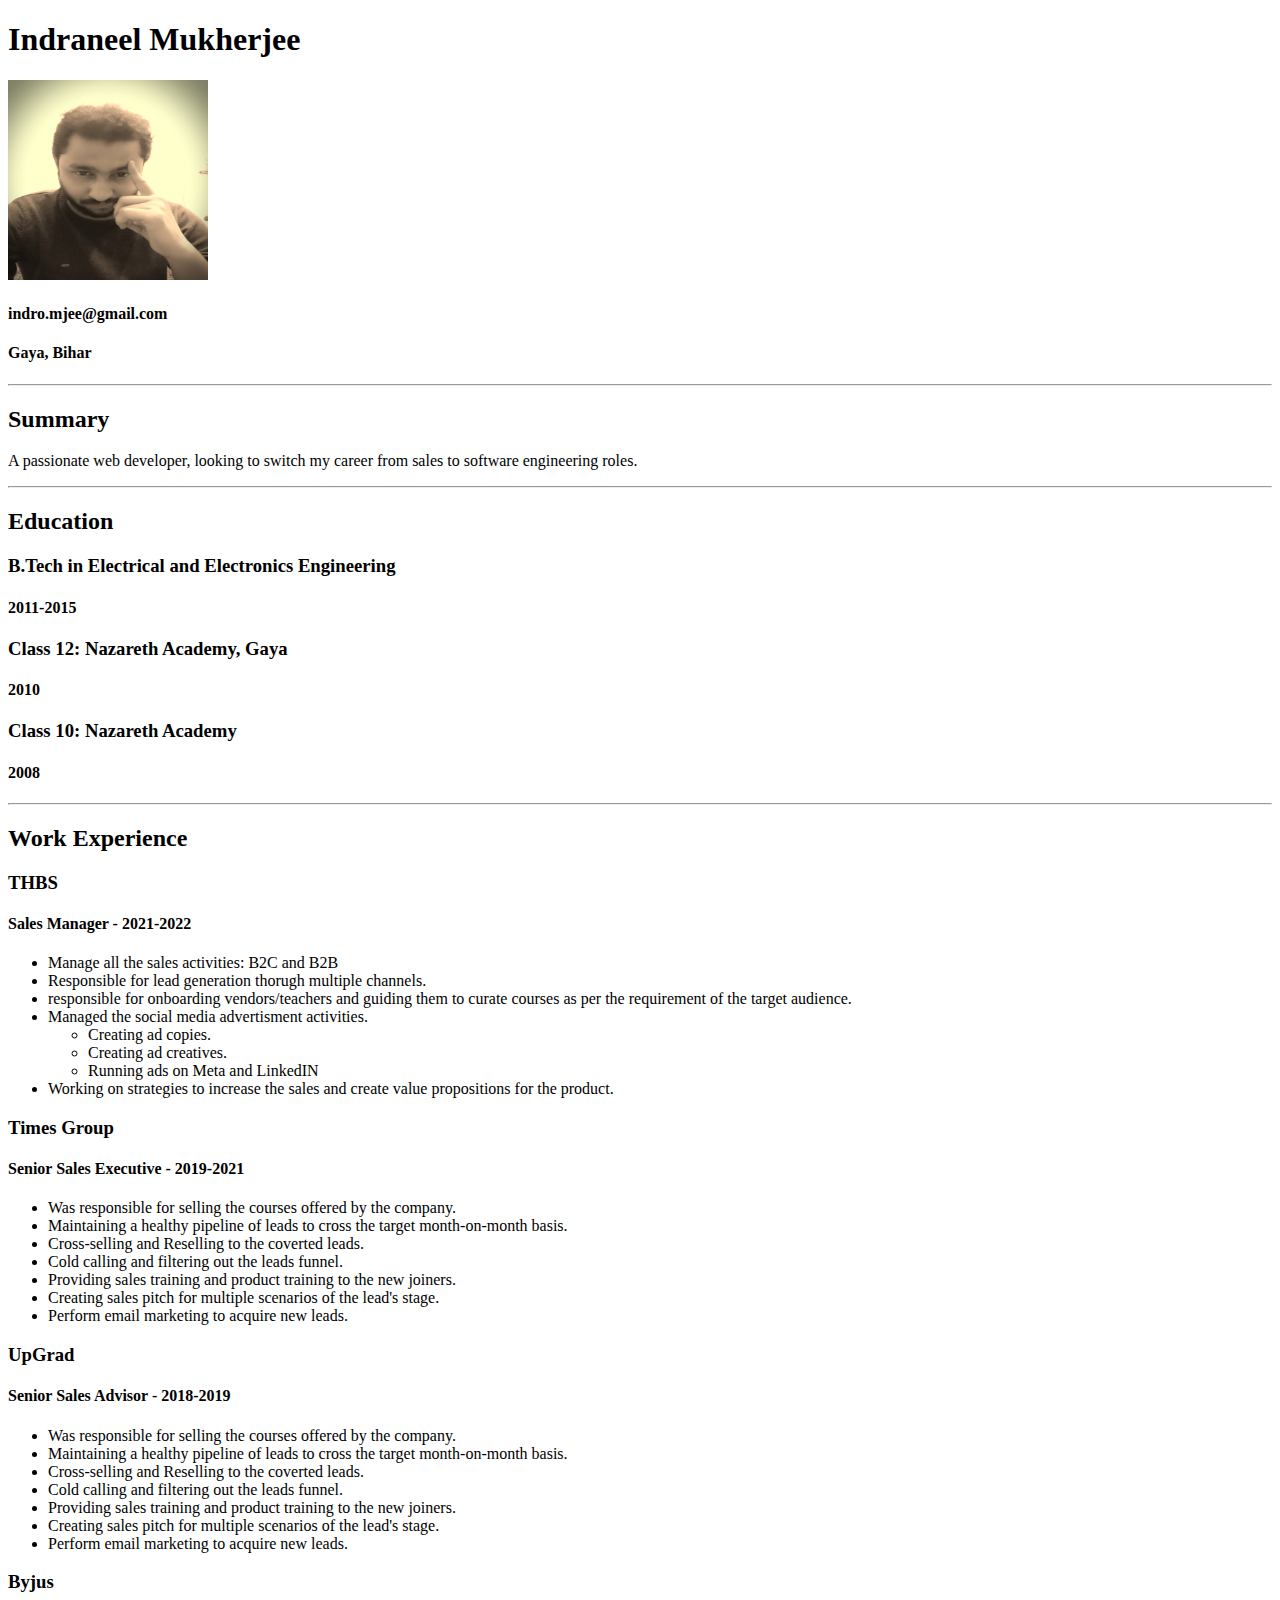
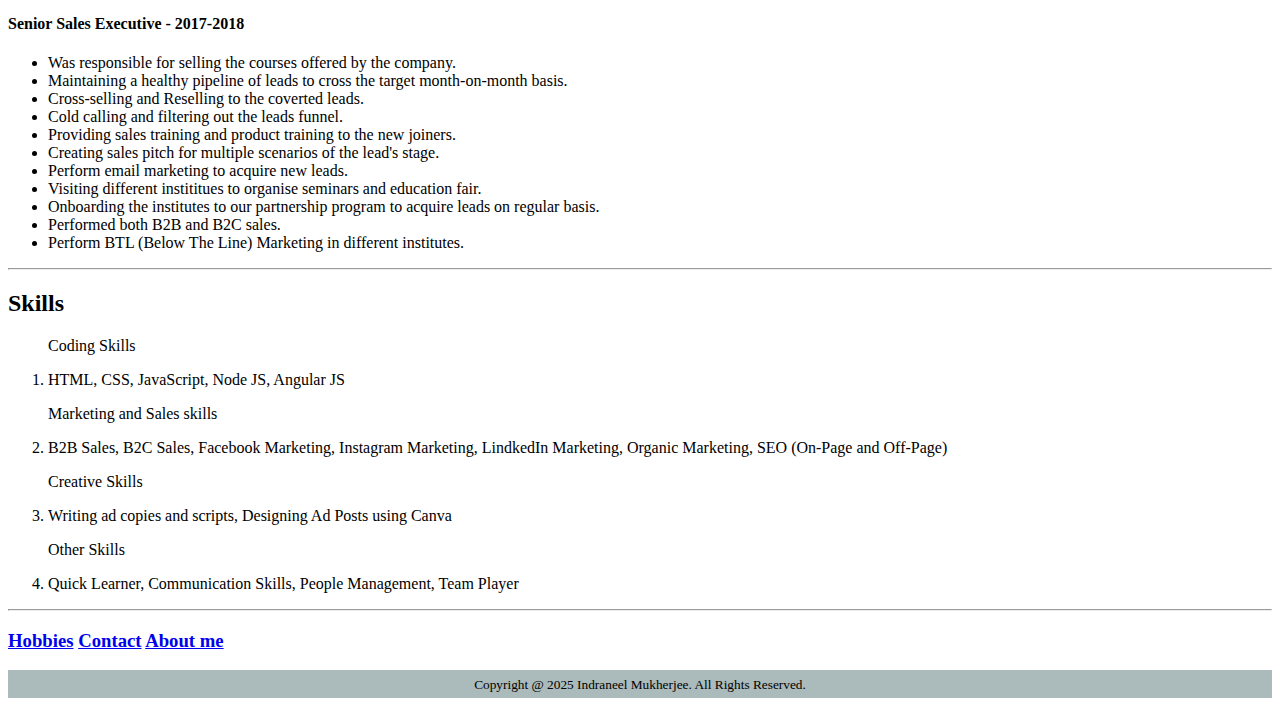
<file: index.html>
<!DOCTYPE html>
<html lang="en">
<head>
    <meta charset="UTF-8">
    <meta name="viewport" content="width=device-width, initial-scale=1.0">
    <link
        rel="stylesheet"
        href="./Stylesheet.css"
    />
    <title>My Resume</title>
</head>
<body>
    <h1>Indraneel Mukherjee</h1>
    <img src="./JVNY6419.JPG" alt="profile picture" width="200" height="200"/>
    <h4>indro.mjee@gmail.com</h4>
    <h4>Gaya, Bihar</h4>
    <hr/>
    <h2>Summary</h2>
    <p>
        A passionate web developer, looking to switch my career from sales to software engineering 
        roles. 
    </p>
    <hr/>
    <h2>Education</h2>
    <h3>B.Tech in Electrical and Electronics Engineering</h3>
    <h4>2011-2015</h4>
    <h3>Class 12: Nazareth Academy, Gaya</h3>
    <h4>2010</h4>
    <h3>Class 10: Nazareth Academy</h3>
    <h4>2008</h4>
    <hr/>
    <h2>Work Experience</h2>
    <h3>THBS</h3>
    <h4>Sales Manager - 2021-2022</h4>
    <p>
        <ul>
            <li>Manage all the sales activities: B2C and B2B</li>
            <li>Responsible for lead generation thorugh multiple channels.</li>
            <li>responsible for onboarding vendors/teachers and guiding them to curate courses 
                as per the requirement of the target audience.
            </li>
            <li>Managed the social media advertisment activities.
                <ul>
                    <li>Creating ad copies.</li>
                    <li>Creating ad creatives.</li>
                    <li>Running ads on Meta and LinkedIN</li>
                </ul>
            </li>
            <li>Working on strategies to increase the sales and create value propositions
                for the product. 
            </li>
        </ul>
    </p>
    <h3>Times Group</h3>
    <h4>Senior Sales Executive - 2019-2021</h4>
    <p>
        <ul>
            <li>Was responsible for selling the courses offered by the company.</li>
            <li>Maintaining a healthy pipeline of leads to cross the target month-on-month basis.</li>
            <li>Cross-selling and Reselling to the coverted leads.</li>
            <li>Cold calling and filtering out the leads funnel.</li>
            <li>Providing sales training and product training to the new joiners.</li>
            <li>Creating sales pitch for multiple scenarios of the lead's stage.</li>
            <li>Perform email marketing to acquire new leads.</li>
        </ul>
    </p>
    <h3>UpGrad</h3>
    <h4>Senior Sales Advisor - 2018-2019</h4>
    <p>
        <ul>
            <li>Was responsible for selling the courses offered by the company.</li>
            <li>Maintaining a healthy pipeline of leads to cross the target month-on-month basis.</li>
            <li>Cross-selling and Reselling to the coverted leads.</li>
            <li>Cold calling and filtering out the leads funnel.</li>
            <li>Providing sales training and product training to the new joiners.</li>
            <li>Creating sales pitch for multiple scenarios of the lead's stage.</li>
            <li>Perform email marketing to acquire new leads.</li>
        </ul>
    </p>
    <h3>Byjus</h3>
    <h4>Senior Sales Executive - 2017-2018</h4>
    <p>
        <ul>
            <li>Was responsible for selling the courses offered by the company.</li>
            <li>Maintaining a healthy pipeline of leads to cross the target month-on-month basis.</li>
            <li>Cross-selling and Reselling to the coverted leads.</li>
            <li>Cold calling and filtering out the leads funnel.</li>
            <li>Providing sales training and product training to the new joiners.</li>
            <li>Creating sales pitch for multiple scenarios of the lead's stage.</li>
            <li>Perform email marketing to acquire new leads.</li>
            <li>Visiting different instititues to organise seminars and education fair.</li>
            <li>Onboarding the institutes to our partnership program to acquire leads on regular basis.</li>
            <li>Performed both B2B and B2C sales.</li>    
            <li>Perform BTL (Below The Line) Marketing in different institutes.</li>  
        </ul>
    </p>
    <hr/>
    <h2>Skills</h2>
    <ol>
      <p>Coding Skills</p>
      <li>HTML, CSS, JavaScript, Node JS, Angular JS</li>
      <p>Marketing and Sales skills</p>
      <li>B2B Sales, B2C Sales, Facebook Marketing, Instagram Marketing, LindkedIn Marketing,
          Organic Marketing, SEO (On-Page and Off-Page)
      </li>
      <p>Creative Skills</p>
      <li>Writing ad copies and scripts, Designing Ad Posts using Canva</li>
      <p> Other Skills</p>
      <li>Quick Learner, Communication Skills, People Management, Team Player</li>
    </ol>
    <hr/>
    <h3>
        <a href="./hobbies.html">Hobbies</a>
        <a href="./contact.html">Contact</a>
        <a href="./aboutme.html">About me</a>
    </h3>
    <footer>
        <small>
            Copyright @ 2025 Indraneel Mukherjee. All Rights Reserved.
        </small>
    </footer>
</body>
</html>
</file>
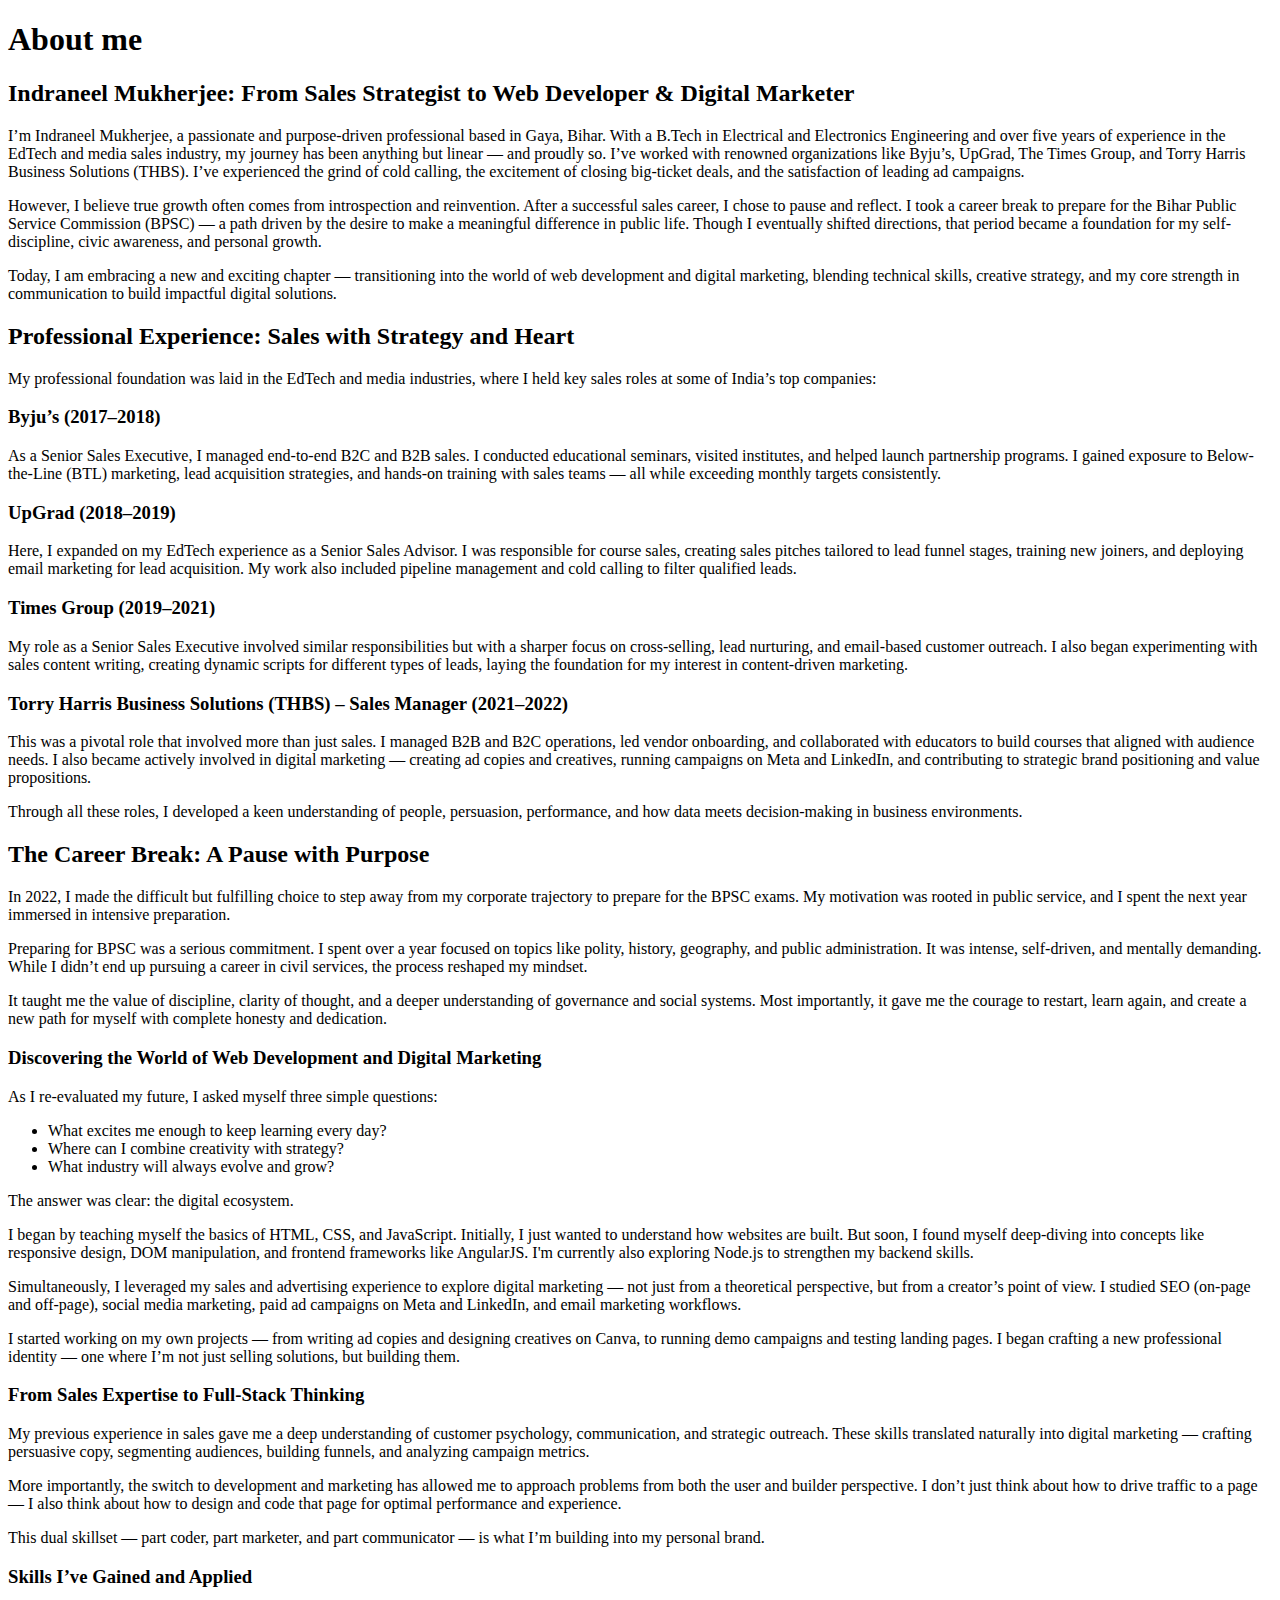
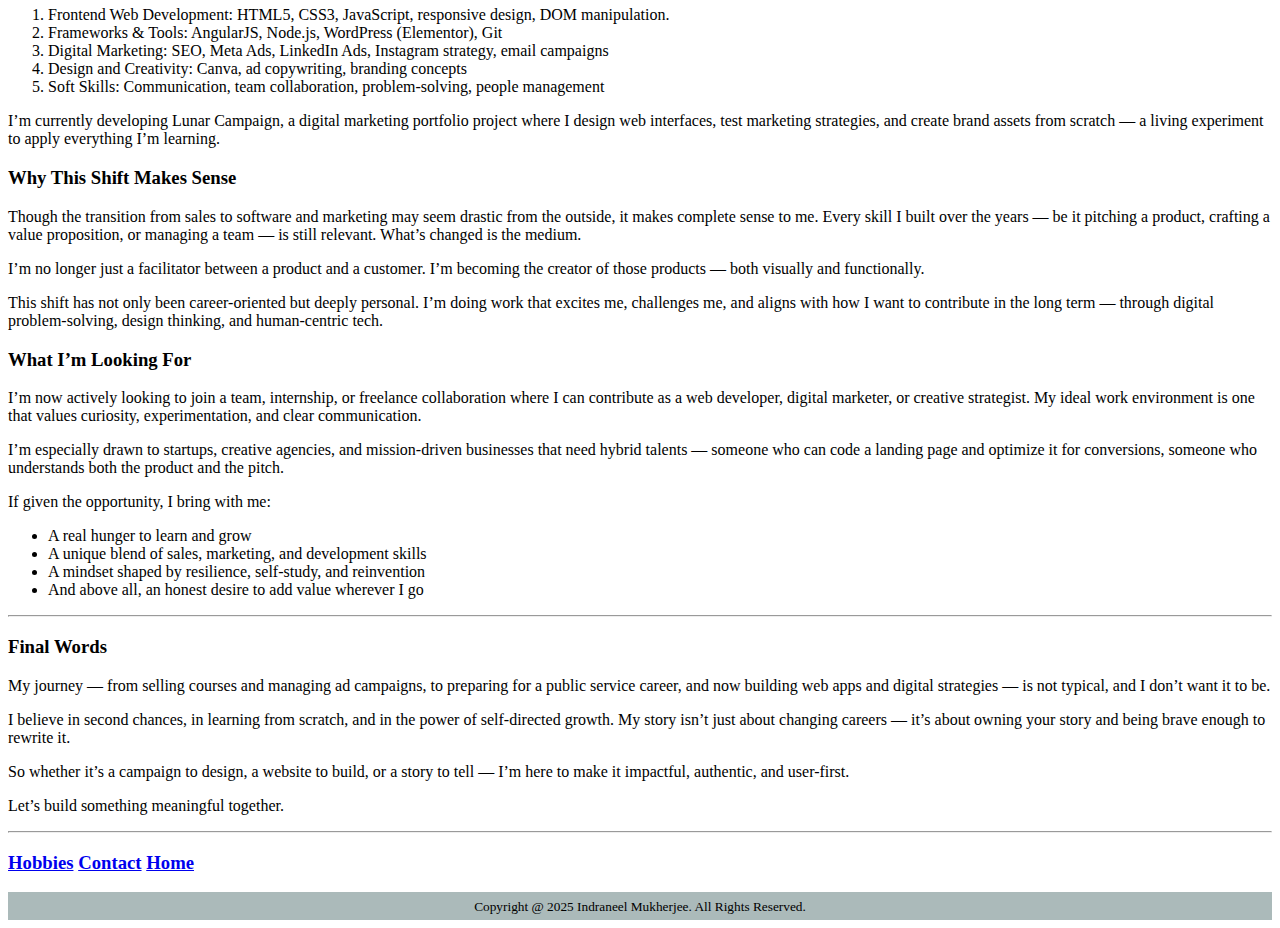
<file: aboutme.html>
<!DOCTYPE html>
<html lang="en">
<head>
    <meta charset="UTF-8">
    <meta name="viewport" content="width=device-width, initial-scale=1.0">
    <link
        rel="stylesheet"
        href="./Stylesheet.css"
    />
    <title>About me</title>
</head>
<body>
    <h1>About me</h1>
        <h2>
            Indraneel Mukherjee: From Sales Strategist to Web Developer & Digital Marketer
        </h2>

    <p>
        I’m Indraneel Mukherjee, a passionate and purpose-driven professional based in Gaya, Bihar. 
        With a B.Tech in Electrical and Electronics Engineering and over five years of experience in the EdTech and media sales industry, 
        my journey has been anything but linear — and proudly so. I’ve worked with renowned organizations like Byju’s, UpGrad, The Times Group,
        and Torry Harris Business Solutions (THBS). I’ve experienced the grind of cold calling, the excitement of closing big-ticket deals, 
        and the satisfaction of leading ad campaigns.
    </p>
    <p>
        However, I believe true growth often comes from introspection and reinvention. After a successful 
        sales career, I chose to pause and reflect. I took a career break to prepare for the 
        Bihar Public Service Commission (BPSC) — a path driven by the desire to make a meaningful 
        difference in public life. Though I eventually shifted directions, that period became a foundation 
        for my self-discipline, civic awareness, and personal growth.
    </p>
    <p>
        Today, I am embracing a new and exciting chapter — transitioning into the world of web development
        and digital marketing, blending technical skills, creative strategy, and my core strength in 
        communication to build impactful digital solutions.
    </p>
    <h2>Professional Experience: Sales with Strategy and Heart</h2>
    <p>
        My professional foundation was laid in the EdTech and media industries, where I held key sales 
        roles at some of India’s top companies:
    </p>
    <p>
        <h3>Byju’s (2017–2018)</h3>
        <p>
            As a Senior Sales Executive, I managed end-to-end B2C and B2B sales. I conducted educational 
            seminars, visited institutes, and helped launch partnership programs. I gained exposure to 
            Below-the-Line (BTL) marketing, lead acquisition strategies, and hands-on training with sales
            teams — all while exceeding monthly targets consistently.
        </p>
        <h3>UpGrad (2018–2019)</h3>
        <p>
            Here, I expanded on my EdTech experience as a Senior Sales Advisor. I was responsible for 
            course sales, creating sales pitches tailored to lead funnel stages, training new joiners, 
            and deploying email marketing for lead acquisition. My work also included pipeline management
            and cold calling to filter qualified leads.
        </p>
        <h3>Times Group (2019–2021)</h3>
        <p>
            My role as a Senior Sales Executive involved similar responsibilities but with a sharper 
            focus on cross-selling, lead nurturing, and email-based customer outreach. I also began 
            experimenting with sales content writing, creating dynamic scripts for different types of 
            leads, laying the foundation for my interest in content-driven marketing.
        </p>
        <h3>Torry Harris Business Solutions (THBS) – Sales Manager (2021–2022)</h3>
        <p>
            This was a pivotal role that involved more than just sales. I managed B2B and B2C operations,
            led vendor onboarding, and collaborated with educators to build courses that aligned with 
            audience needs. I also became actively involved in digital marketing — creating ad copies and
            creatives, running campaigns on Meta and LinkedIn, and contributing to strategic brand positioning
            and value propositions.
        </p>
        <p>
            Through all these roles, I developed a keen understanding of people, persuasion, performance,
            and how data meets decision-making in business environments.
        </p>
        <h2>The Career Break: A Pause with Purpose</h2>
        <p>
            In 2022, I made the difficult but fulfilling choice to step away from my corporate trajectory
            to prepare for the BPSC exams. My motivation was rooted in public service, and I spent the 
            next year immersed in intensive preparation.
        </p>
        <p>
            Preparing for BPSC was a serious commitment. I spent over a year focused on topics like 
            polity, history, geography, and public administration. It was intense, self-driven, and 
            mentally demanding. While I didn’t end up pursuing a career in civil services, the process 
            reshaped my mindset.
        </p>
        <p>
            It taught me the value of discipline, clarity of thought, and a deeper understanding of 
            governance and social systems. Most importantly, it gave me the courage to restart, learn 
            again, and create a new path for myself with complete honesty and dedication.
        </p>
        <h3>Discovering the World of Web Development and Digital Marketing</h3>
        <p>
            As I re-evaluated my future, I asked myself three simple questions:
            <ul>
                <li>What excites me enough to keep learning every day?</li>
                <li>Where can I combine creativity with strategy?</li>
                <li>What industry will always evolve and grow?</li>
            </ul>
            <p>
                The answer was clear: the digital ecosystem.
            </p>
            <p>
                I began by teaching myself the basics of HTML, CSS, and JavaScript. Initially, 
                I just wanted to understand how websites are built. But soon, I found myself deep-diving 
                into concepts like responsive design, DOM manipulation, and frontend frameworks like 
                AngularJS. I'm currently also exploring Node.js to strengthen my backend skills.
            </p>
            <p>
                Simultaneously, I leveraged my sales and advertising experience to explore digital 
                marketing — not just from a theoretical perspective, but from a creator’s point of view. 
                I studied SEO (on-page and off-page), social media marketing, paid ad campaigns on Meta 
                and LinkedIn, and email marketing workflows.
            </p>
            <p>
                I started working on my own projects — from writing ad copies and designing creatives on 
                Canva, to running demo campaigns and testing landing pages. I began crafting a new professional
                identity — one where I’m not just selling solutions, but building them.
            </p>
            <h3>From Sales Expertise to Full-Stack Thinking</h3>
            <p>
                My previous experience in sales gave me a deep understanding of customer psychology, 
                communication, and strategic outreach. These skills translated naturally into digital 
                marketing — crafting persuasive copy, segmenting audiences, building funnels, and analyzing
                campaign metrics.
            </p>
            <p>
                More importantly, the switch to development and marketing has allowed me to approach 
                problems from both the user and builder perspective. I don’t just think about how to 
                drive traffic to a page — I also think about how to design and code that page for optimal 
                performance and experience.
            </p>
            <p>
                This dual skillset — part coder, part marketer, and part communicator — is what I’m building
                into my personal brand.
            </p>
            <h3>Skills I’ve Gained and Applied</h3>
            <p>
                <ol>
                    <li>Frontend Web Development: HTML5, CSS3, JavaScript, responsive design, DOM manipulation.</li>
                    <li>Frameworks & Tools: AngularJS, Node.js, WordPress (Elementor), Git</li>
                    <li>Digital Marketing: SEO, Meta Ads, LinkedIn Ads, Instagram strategy, email campaigns</li>
                    <li>Design and Creativity: Canva, ad copywriting, branding concepts</li>
                    <li>Soft Skills: Communication, team collaboration, problem-solving, people management</li>
                </ol>
            </p>
            <p>
                I’m currently developing Lunar Campaign, a digital marketing portfolio project where I 
                design web interfaces, test marketing strategies, and create brand assets from scratch — 
                a living experiment to apply everything I’m learning.
            </p>
            <h3>Why This Shift Makes Sense</h3>
            <p>
                Though the transition from sales to software and marketing may seem drastic from the 
                outside, it makes complete sense to me. Every skill I built over the years — be it pitching 
                a product, crafting a value proposition, or managing a team — is still relevant. What’s 
                changed is the medium.
            </p>
            <p>
                I’m no longer just a facilitator between a product and a customer. I’m becoming the creator 
                of those products — both visually and functionally.
            </p>
            <p>
                This shift has not only been career-oriented but deeply personal. I’m doing work that 
                excites me, challenges me, and aligns with how I want to contribute in the long term — 
                through digital problem-solving, design thinking, and human-centric tech.
            </p>
            <h3>What I’m Looking For</h3>
            <p>
                I’m now actively looking to join a team, internship, or freelance collaboration where I 
                can contribute as a web developer, digital marketer, or creative strategist. My ideal
                work environment is one that values curiosity, experimentation, and clear communication.
            </p>
            <p>
                I’m especially drawn to startups, creative agencies, and mission-driven businesses that 
                need hybrid talents — someone who can code a landing page and optimize it for conversions,
                someone who understands both the product and the pitch.
            </p>
            <p>
                If given the opportunity, I bring with me:
                <ul>
                    <li>A real hunger to learn and grow</li>
                    <li>A unique blend of sales, marketing, and development skills</li>
                    <li>A mindset shaped by resilience, self-study, and reinvention</li>
                    <li>And above all, an honest desire to add value wherever I go</li>
                </ul>
            </p>
            <hr/>
            <h3>Final Words</h3>
            <p>
                My journey — from selling courses and managing ad campaigns, to preparing for a public 
                service career, and now building web apps and digital strategies — is not typical, and I 
                don’t want it to be.
            </p>
            <p>
                I believe in second chances, in learning from scratch, and in the power of self-directed 
                growth. My story isn’t just about changing careers — it’s about owning your story and 
                being brave enough to rewrite it.
            </p>
            <p>
                So whether it’s a campaign to design, a website to build, or a story to tell — I’m here 
                to make it impactful, authentic, and user-first.
            </p>
            <p>
                Let’s build something meaningful together.
            </p>
        </p>
    </p>
    <hr/>
    <h3>
        <a href="./hobbies.html">Hobbies</a>
        <a href="./contact.html">Contact</a>
        <a href="./index.html">Home</a>
    </h3>
    <footer>
        <small>
            Copyright @ 2025 Indraneel Mukherjee. All Rights Reserved.
        </small>
    </footer>
</body>
</html>
</file>
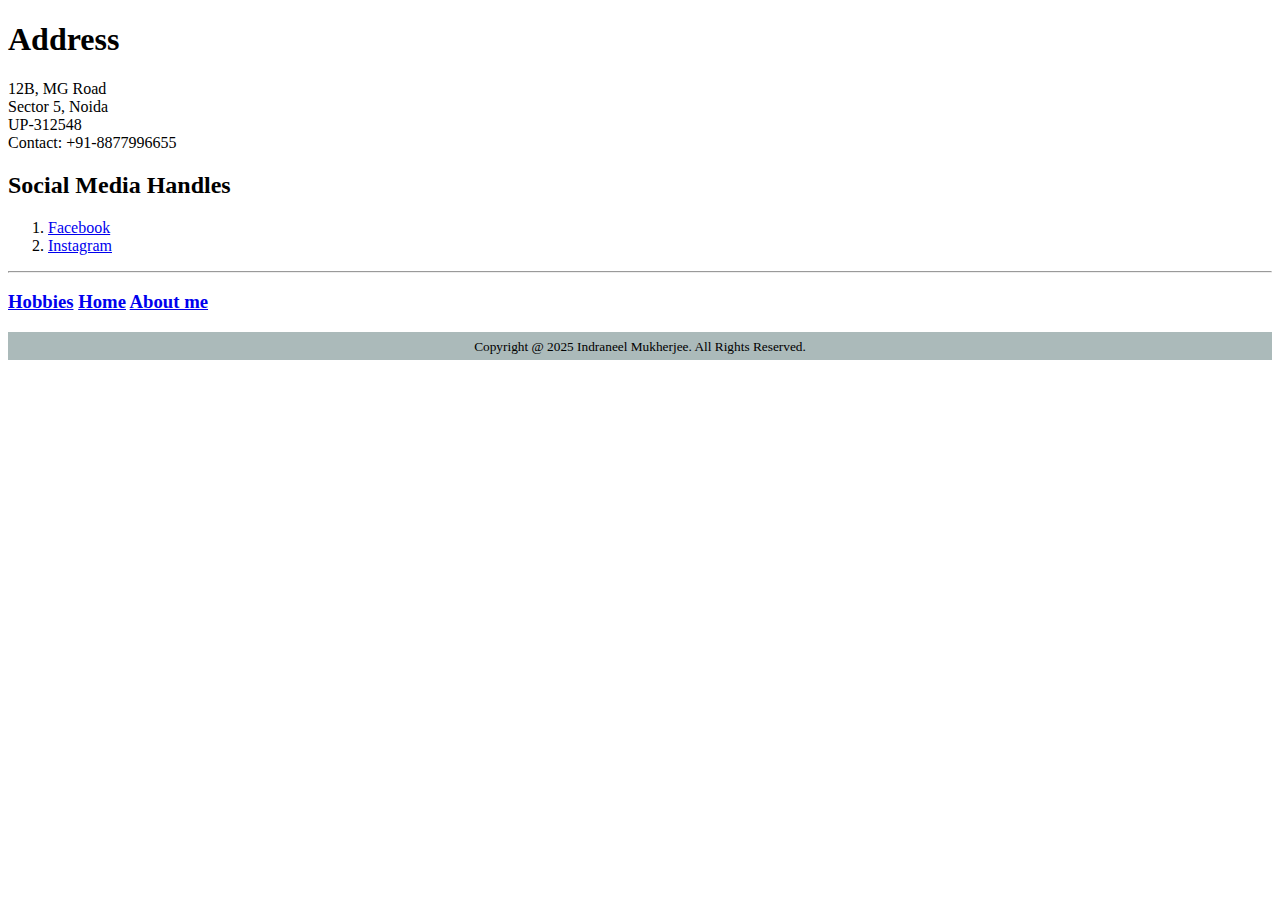
<file: contact.html>
<!DOCTYPE html>
<html lang="en">
<head>
    <meta charset="UTF-8">
    <meta name="viewport" content="width=device-width, initial-scale=1.0">
    <link
        rel="stylesheet"
        href="./Stylesheet.css"
    />
    <title>Contact</title>
</head>
<body>
    <h1>Address</h1>
    <p>
        12B, MG Road <br/>
        Sector 5, Noida </br>
        UP-312548 <br/>
        Contact: +91-8877996655
    </p>
    <h2>Social Media Handles</h2>
    <p>
       <ol>
        <li><a href="https://www.facebook.com/share/1AhxbQezD3/">Facebook</a></li>
        <li><a href="https://www.instagram.com/lunarcampaign?igsh=ZHR4dG55cXltMG9u">Instagram</a></li>
       </ol>
    </p>
    <hr/>
    <h3>
        <a href="./hobbies.html">Hobbies</a>
        <a href="./index.html">Home</a>
        <a href="./aboutme.html">About me</a>
    </h3>
    <footer>
        <small>
            Copyright @ 2025 Indraneel Mukherjee. All Rights Reserved.
        </small>
    </footer>
</body>
</html>
</file>
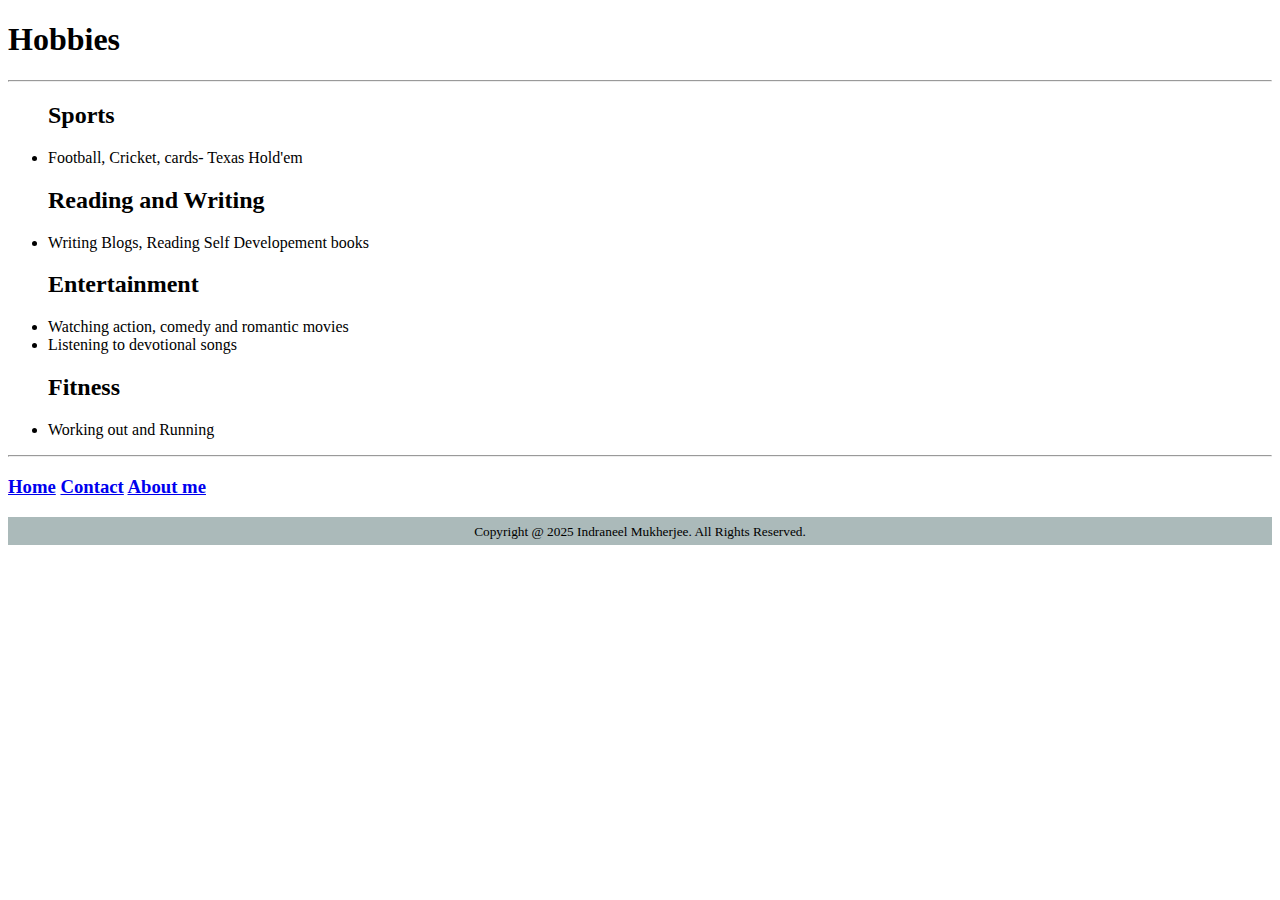
<file: hobbies.html>
<!DOCTYPE html>
<html lang="en">
<head>
    <meta charset="UTF-8">
    <meta name="viewport" content="width=device-width, initial-scale=1.0">
    <link
        rel="stylesheet"
        href="./Stylesheet.css"
    />
    <title>Hobbies</title>
</head>
<body>
    <h1>Hobbies</h1>
    <hr/>
    <ul>
        <h2>Sports</h2>
        <li>Football, Cricket, cards- Texas Hold'em</li>
        <h2>Reading and Writing</h2>
        <li>Writing Blogs, Reading Self Developement books</li>
        <h2>Entertainment</h2>
        <li>Watching action, comedy and romantic movies</li>
        <li>Listening to devotional songs</li>
        <h2>Fitness</h2>
        <li>Working out and Running</li>
    </ul>
    <hr/>
     <h3>
        <a href="./index.html">Home</a>
        <a href="./contact.html">Contact</a>
        <a href="./aboutme.html">About me</a>
    </h3>
    <footer>
        <small>
            Copyright @ 2025 Indraneel Mukherjee. All Rights Reserved.
        </small>
    </footer>
</body>
</html>
</file>
<file: Stylesheet.css>
footer{
    text-align: center;
    padding: 5px;
    background-color: #abbaba;
    color: #000
}
</file>
